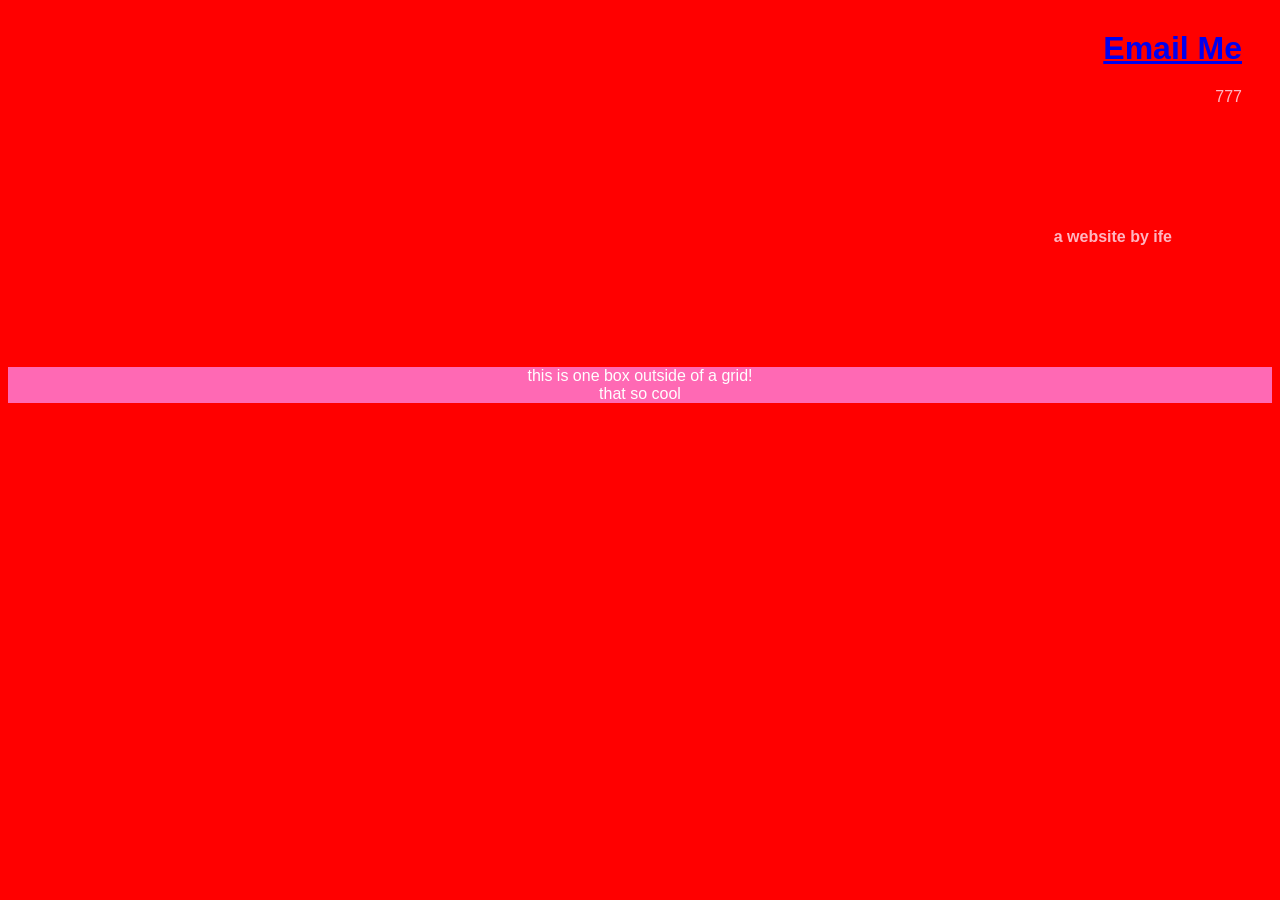
<file: containers.html>
<!DOCTYPE html>
<html>
    <head>
        <link rel="stylesheet" href="style.css"/>
        <link rel="icon" type=""image/>
        
    </head>
    
    <body>
        <header>
            <h1> <a href="mailto:momoife.ogunjobi@gmail.com">Email Me</a></h1>
            
            <p>777</p>
        </header>
    <div></div>
    <footer>
        <h4>a website by ife</h4>
    </footer>
    <div class="grid">

    <div class="first">this is one box outside of a grid!<br>that so cool</div>
    
    </body>
</html>
</file>
<file: style.css>
:root{
   --main-color: #ff69b4;
   --dark-color: #ffb6c1;
   --text-color: #000000;
}
img{
   width: 200px;
}
body{
   text-align:center;
   font-family: "Comic Sans MS", cursive, sans-serif;
   background:red;
   color:var(--dark-color);
   background-image:linear-gradient(45deg ,purple)
}
header{
   text-align:right;
   vertical-align:top;
   margin: 30px;
}
footer{
   text-align:right;
   vertical-align:bottom;
   margin: 80px;
   padding: 20px;
}
.first{
      grid-area:a;
         background-color:var(--main-color);
            color:white
            }

            .second{
               grid-area:b;
                  background-color:var(--dark-color);
                     color:black
                     }
                     .third{
                        grid-area:c;
                           background-color:var(--main-color);
                              color:white
                              }
}
.box{
   border: 3px solid var(--main-color);
   padding: 20px;
   margin: 20px;
}
.animated{
   animation:wobble 1s ease-in-out infinite alternate;
}
@keyframes wobble{
   0%{transform:rotate(-5deg);}
   100%{transform:rotate(5deg);}
}
.flex-container{
   display:flex;
   justify-content:space-around;
   align-items:center;
   flex-direction:row;
   background-color:var(--dark-color);
}
.flex-box{
   background-color:var(--main-color);
   color:white;
   padding:20px;
   margin:10px;
   flex:1;
   text-align:center;
}
.item{
   background-color:beige;
   padding:20px;
   color:yellow
}
</file>
